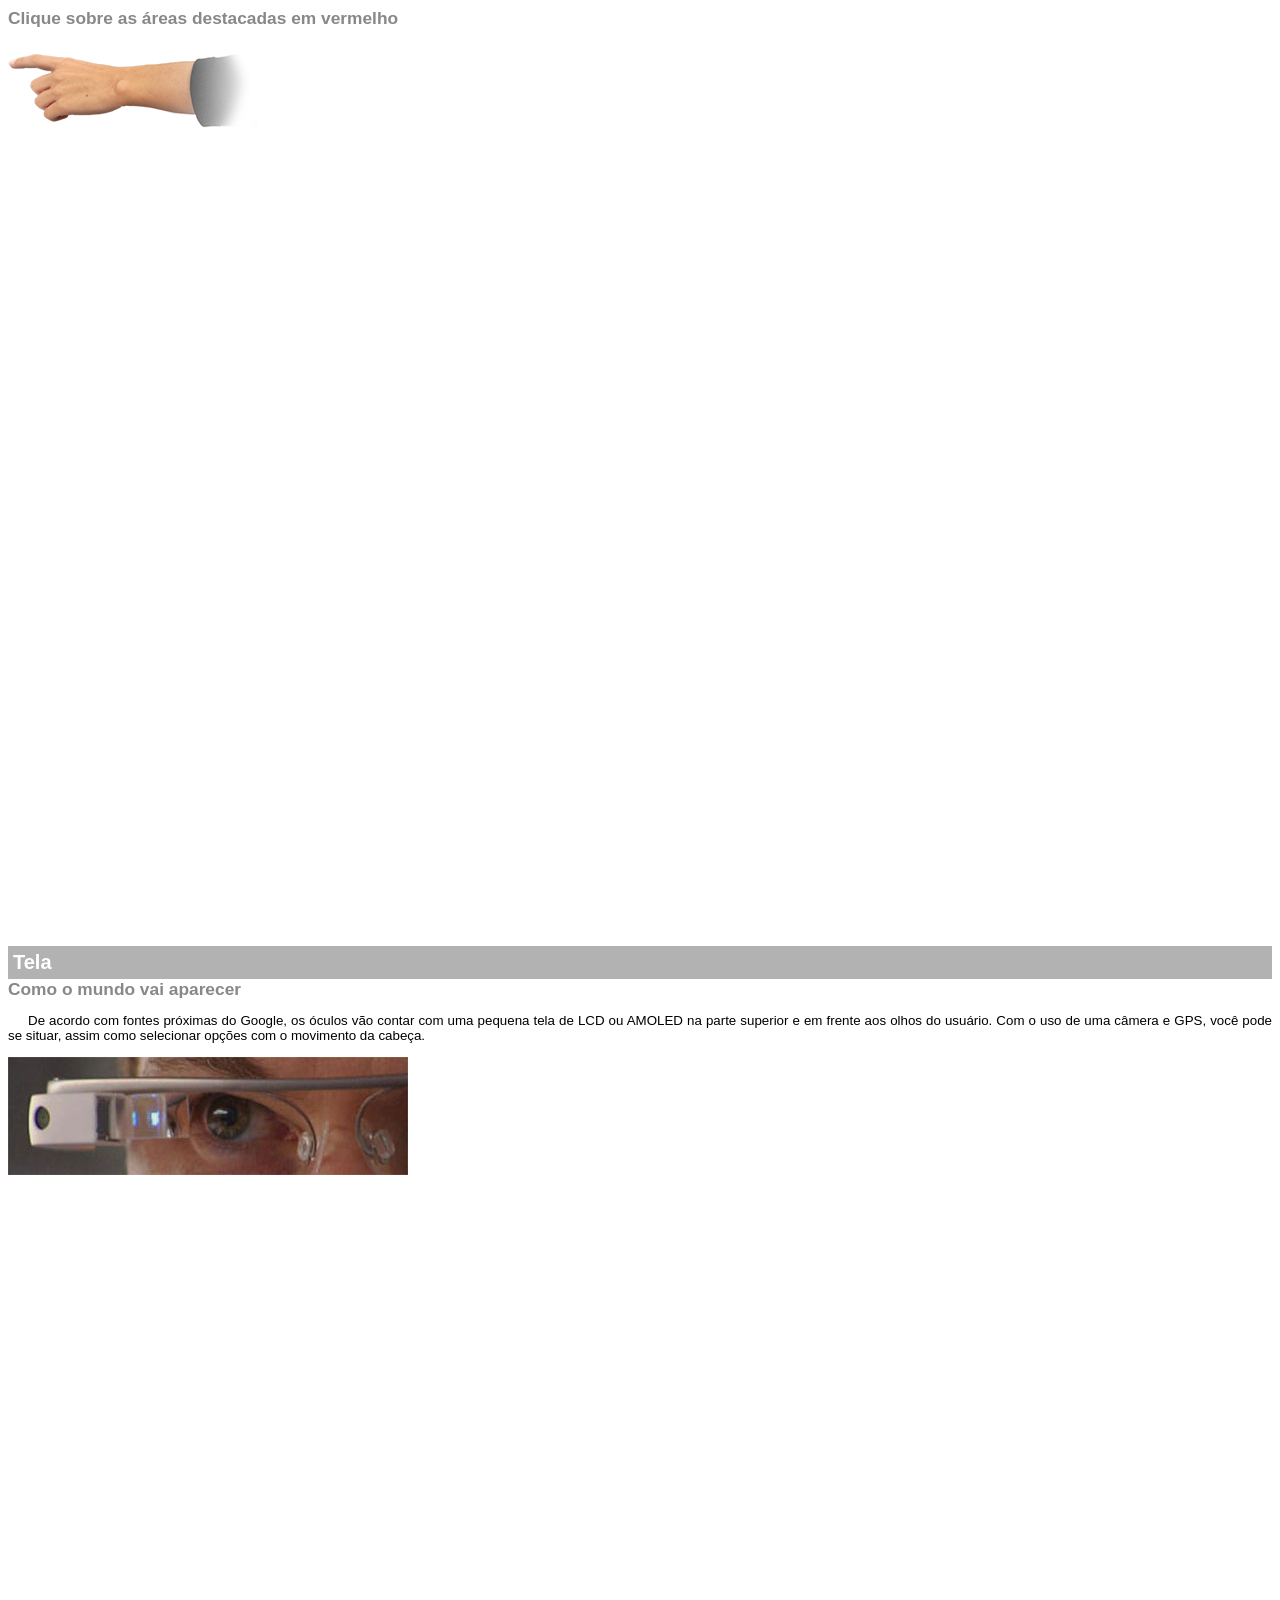
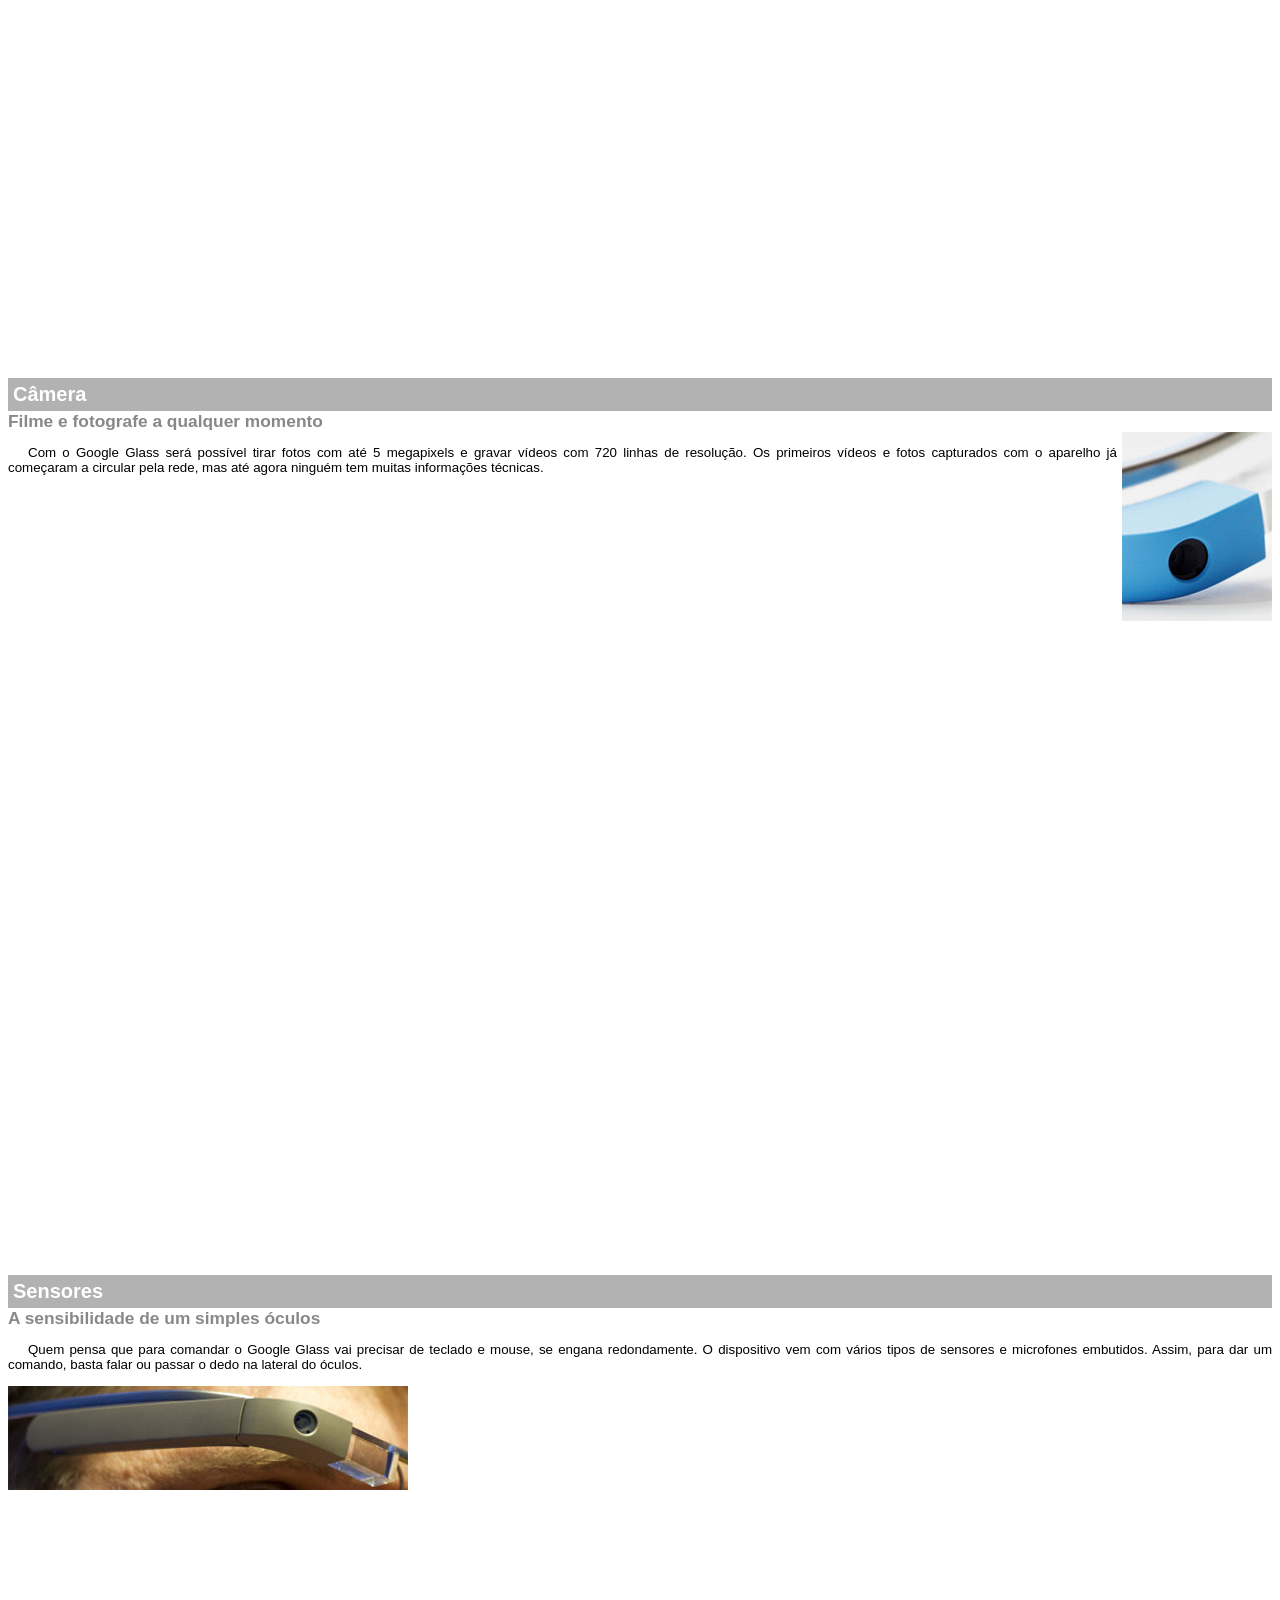
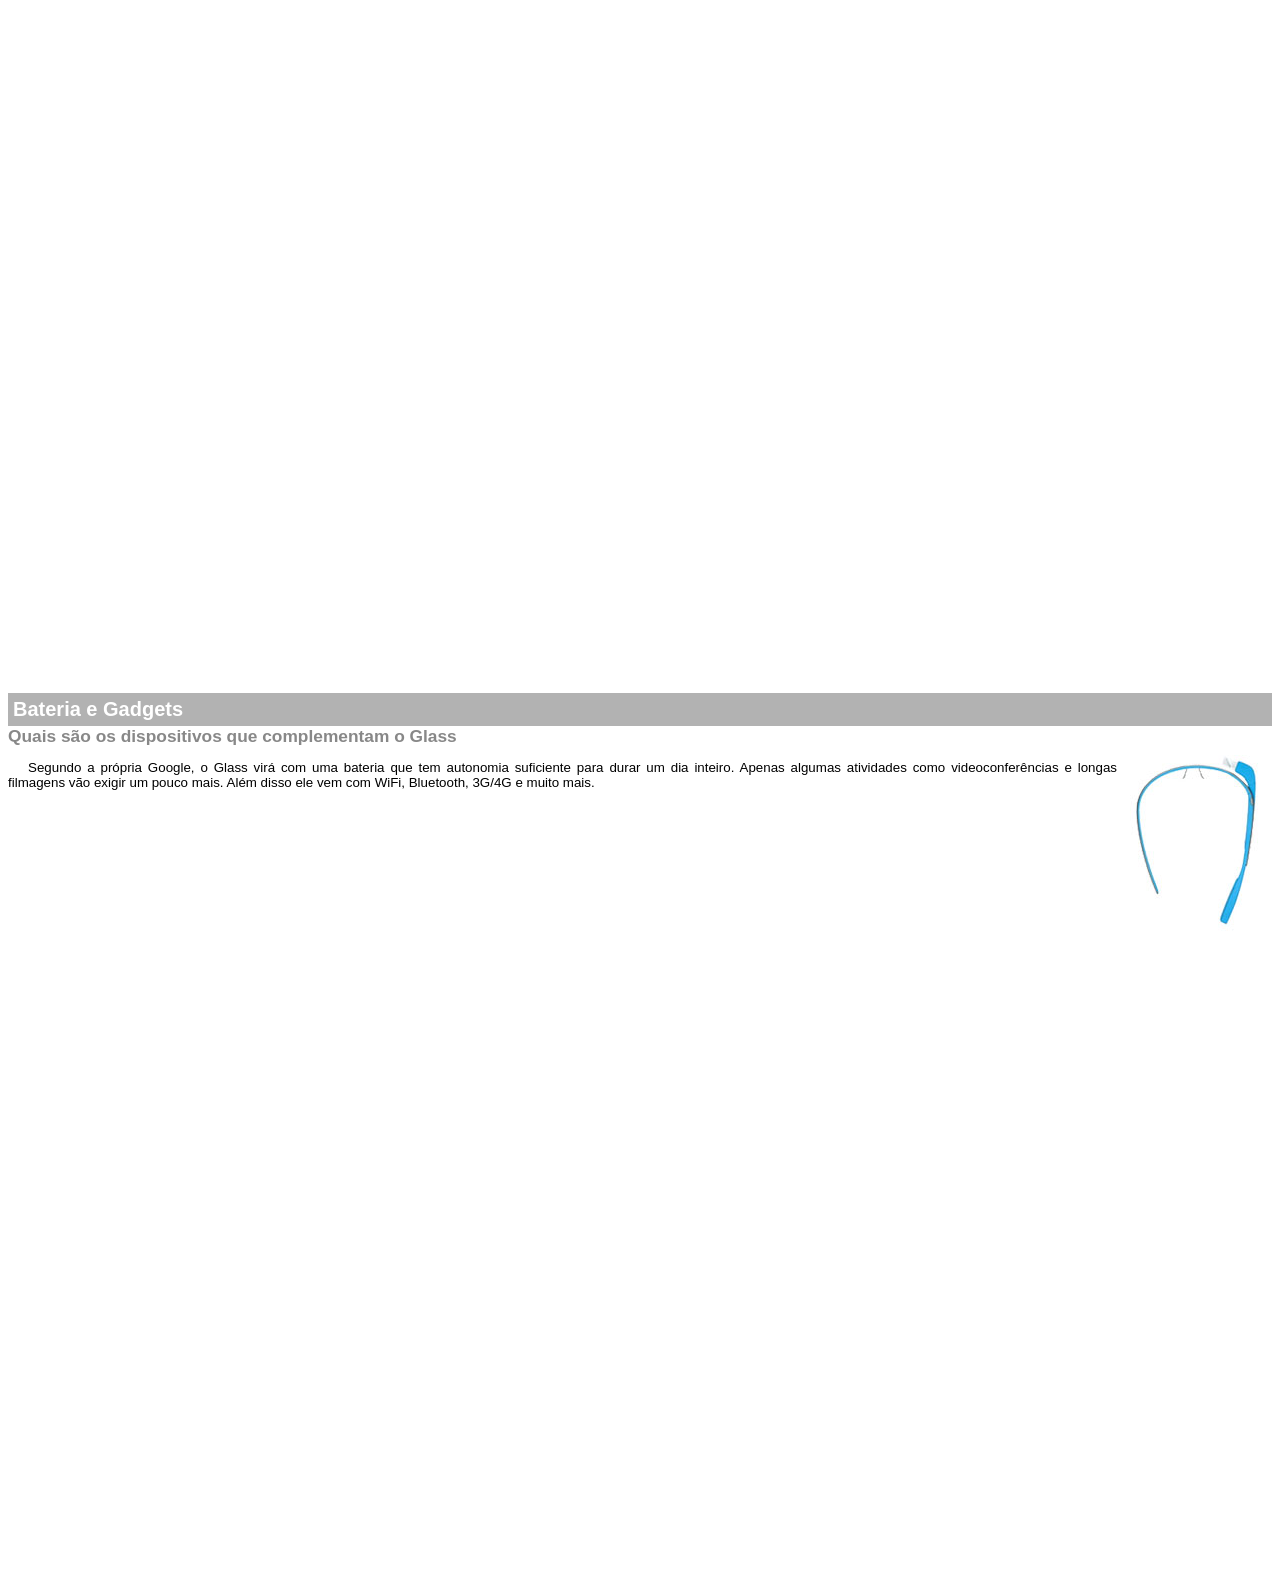
<file: src/_html/google-glass.html>
<!DOCTYPE html>
<html>
    <head>
        <meta charset="UTF-8"/>
        <title>Informaçõe sobre Google Glass</title>
        <style>
            body {
                font-family: Arial, sans-serif;
                font-size: 10pt;
            }
            p {
                text-align: justify;
                text-indent: 20px;
            }
            article h1 {
                font-size: 15pt;
                color: #ffffff;
                background-color: rgba(0,0,0,0.3);
                padding: 5px; /* padding é o espaço interno de um objeto */
                margin: 0px;  /* margin é o espaço externo do objeto */
            }
            article h2 {
                font-size: 13pt;
                color: #888888;
                margin:0px;
            }
            article {
                margin-bottom: 800px;
            }
            img.img-dir {
                display: block;
                float:right;
                margin-left: 5px;
            
            }
            body {                     /* Essas especificações sao para que a rolagem da pagina nao funcione */
                overflow-y: hidden; 
                overflow-x: hidden; 
            }
            
        </style>
    </head>

    <body> 
    <article id="topo">  
        <header>
            <h2>Clique sobre as áreas destacadas em vermelho</h2>
        </header>
        <img src="../_img/mao.png" alt=" mão apontando para a esquerda"/>    
    </article>

    <article id="tela">
        <header>
            <h1>Tela</h1>
            <h2>Como o mundo vai aparecer</h2>
        </header>
        <p>De acordo com fontes próximas do Google, os óculos vão contar com uma pequena tela de LCD ou AMOLED na parte superior e em frente aos olhos do usuário. Com o uso de uma câmera e GPS, você pode se situar, assim como selecionar opções com o movimento da cabeça.</p>
        <img src="../_img/det-tela.jpg" alt=" Tela do Google Glass"/>
    </article>

    <article id="camera">
        <header>
            <h1>Câmera</h1>
            <h2>Filme e fotografe a qualquer momento</h2>
        </header>
        <img src="../_img/det-camera.jpg" class="img-dir" alt=" Câmera do Google Glass"/>
        <p>Com o Google Glass será possível tirar fotos com até 5 megapixels e gravar vídeos com 720 linhas de resolução. Os primeiros vídeos e fotos capturados com o aparelho já começaram a circular pela rede, mas até agora ninguém tem muitas informações técnicas.</p>
        </article>

    <article id="sensores">
        <header>
            <h1>Sensores</h1>
            <h2>A sensibilidade de um simples óculos</h2>
        </header>
        <p>Quem pensa que para comandar o Google Glass vai precisar de teclado e mouse, se engana redondamente. O dispositivo vem com vários tipos de sensores e microfones embutidos. Assim, para dar um comando, basta falar ou passar o dedo na lateral do óculos.</p>
        <img src="../_img/det-touch.jpg" alt=" Sensores do Google Glass"/>
    </article>

    <article id="gadgets">
        <header>
            <h1>Bateria e Gadgets</h1>
            <h2>Quais são os dispositivos que complementam o Glass</h2>
        </header>
        <img src="../_img/det-bateria.jpg" class="img-dir" alt="Bateria e gadgets do Google Glass"/>
        <p>Segundo a própria Google, o Glass virá com uma bateria que tem autonomia suficiente para durar um dia inteiro. Apenas algumas atividades como videoconferências e longas filmagens vão exigir um pouco mais. Além disso ele vem com WiFi, Bluetooth, 3G/4G e muito mais.</p>
    </article>
    </body>
</html>
</file>
